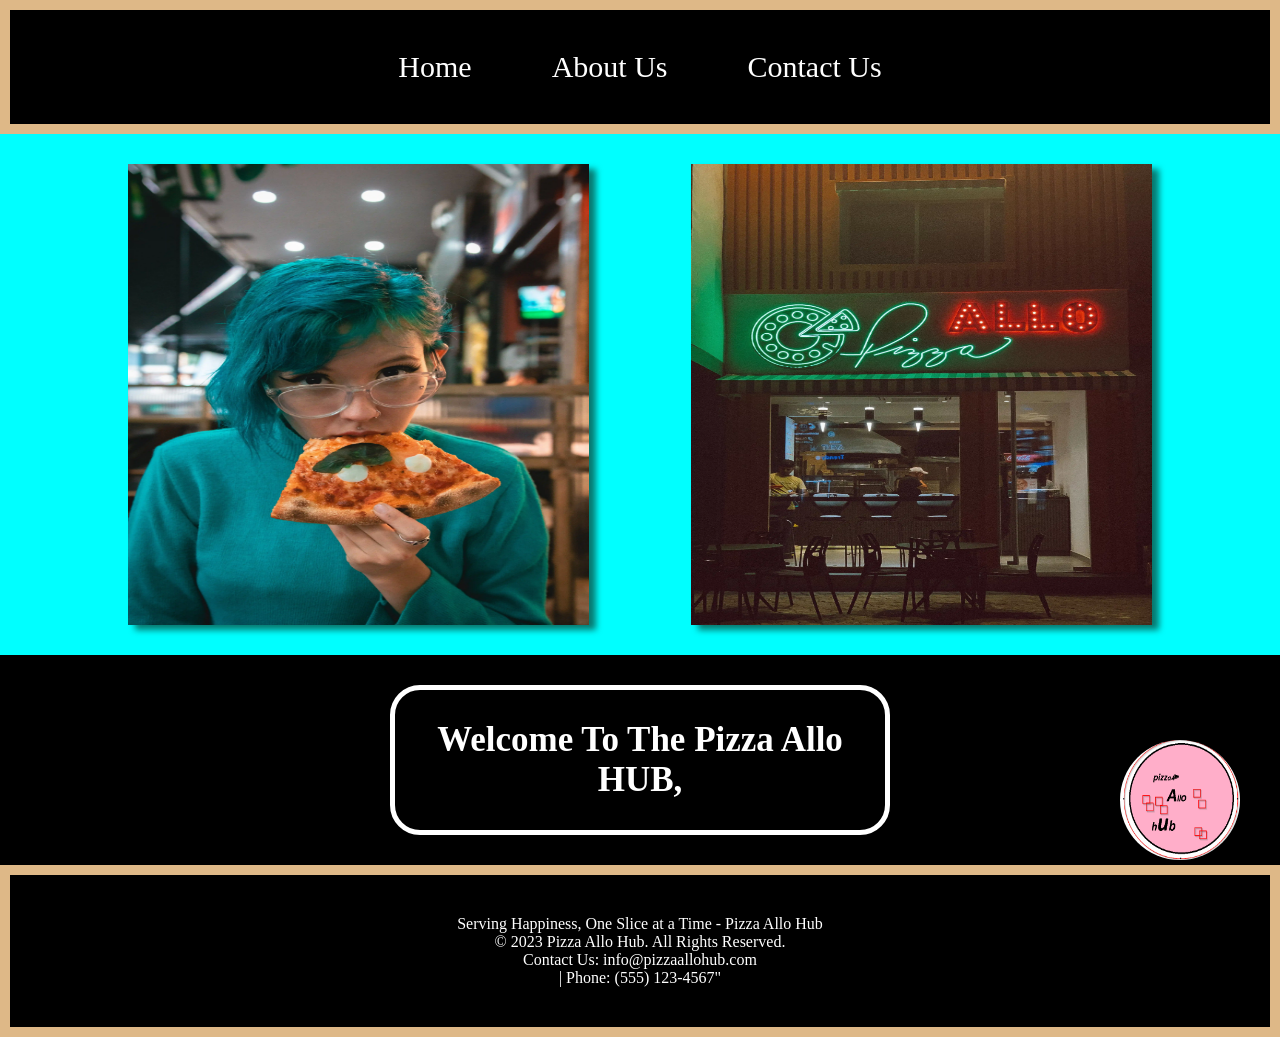
<file: images/index.html>
<!DOCTYPE html>
<html lang="en">
<head>
  <meta charset="UTF-8">
  <meta name="viewport" content="width=device-width, initial-scale=1.0">
  <meta name="robots" content="index,Follow">
  <meta   name="description"
   content="Welcome To The Pizza Allo HUB,Serving Happiness, One Slice at a Time - Pizza Allo Hub">
  <title>Pizza Allo hub</title>
  <link rel="stylesheet" href="./style.css">
</head>
<body>
  <!-- ?############## header -section############## -->
  <header class="header">
    <nav class="navbar">
      <ul class="nav-list">
        <li class="nav-items"><a href="#">Home</a></li>
        <li class="nav-items"><a href="#">About Us</a> </li>
        <li class="nav-items"><a href="#">Contact Us</a></li>
      </ul>
    </nav>
  </header>

   <!-- ?############## main -section############## -->
  <section class="container">
      <div class="img_container">
          <img src="./pexels-athena-2323183.webp"  alt="a girl-eating pizza picture">
          <img src="./pexels-mateoiq-14087644.webp"  alt="pizza Allo hub shop picture">
      </div>
   <div class="welcome_heading">
    <h1>Welcome To The Pizza Allo HUB,</h1>
   </div>

    <div class="logo"><img src="./2023-11-05 11_33_38-Greenshot image editor.png" alt="pizza Allo hub logo picture"></div>
  </section>

   <!-- ?############## footer-section############## -->
  <footer class="footer"><p>Serving Happiness, One Slice at a Time - Pizza Allo Hub</p>
    
    <p>© 2023 Pizza Allo Hub. All Rights Reserved.</p>
    <p>Contact Us: info@pizzaallohub.com </p>
    <p>| Phone: (555) 123-4567"</p>
  </footer>
</body>
</html>
</file>
<file: images/style.css>
* {
  padding: 0;
  margin: 0;
  box-sizing: border-box;
}

html {
  font-size: 62.5%;
}

.header {
  width: 100%;
  height: auto;
  background-color: hwb(0 100% 0%);
  position: relative;
}
.navbar {
  width: 100%;
  height: auto;
  padding: 4rem 0;
  background-color: black;
  position: relative;
  display: flex;
  justify-content: center;
  align-items: center;
  border: 10px solid burlywood;
}

.nav-list {
  display: flex;
  justify-content: center;
  align-items: center;
  gap: 8rem;
}
.nav-items a {
  display: inline-block;
  list-style-type: none;
  text-decoration: none;
  font-size: 3rem;
  font-weight: 500;
  color: #ffffff;
}
.container {
  width: 100%;
  height: auto;
  background-color: aqua;
}

div.img_container {
  display: flex;
  width: 80%;
  height: auto;
  margin: auto;
  justify-content: space-between;
  align-items: center;
  padding: 3rem 0;
}

div.img_container img {
  display: inline-block;
  width: 45%;
  aspect-ratio: 1;
  filter: drop-shadow(7px 5px 3px #0c1a0b96);
  -webkit-filter: drop-shadow(7px 5px 3px #0c1a0b96);
}

div.welcome_heading {
  width: 100%;
  height: auto;
  background-color: black;
  padding-top: 3rem;
  padding-bottom: 3rem;
}

h1 {
  max-width: 50rem;
  font-size: 3.5rem;
  color: #ffffff;
  border: 0.5rem solid #ffffff;
  border-radius: 3rem;
  -webkit-border-radius: 3rem;
  -moz-border-radius: 3rem;
  -ms-border-radius: 3rem;
  -o-border-radius: 3rem;
  margin: auto;
  text-align: center;
  padding-top: 3rem;
  padding-bottom: 3rem;
}

div.logo img {
  width: 12rem;
  height: 12rem;
  border-radius: 50%;
  -webkit-border-radius: 50%;
  -moz-border-radius: 50%;
  -ms-border-radius: 50%;
  -o-border-radius: 50%;
  position: fixed;
  right: 4rem;
  bottom: 4rem;
}

.footer {
  width: 100%;
  height: auto;
  border: 10px solid burlywood;
  background-color: black;
  color: #fff;
  font-weight: 100;
  text-align: center;
  font-size: 1.6rem;
  padding: 4rem 0;
}
/* ?########## @media queries ######### */

@media (width > 768px) and (height > 1024px) {
}

@media (width < 968px) {
  html {
    font-size: 50%;
  }
}
@media (width < 768px) {
  html {
    font-size: 50%;
  }
}
@media (width < 567px) {
  html {
    font-size: 40%;
  }

  div.logo img {
    width: 10rem;
    height: 10rem;
    position: fixed;
    right: 4rem;
    bottom: 10rem;
  }
  div.img_container {
    display: flex;
    flex-direction: column;
    gap: 5rem;
  }
  div.img_container img {
    display: inline-block;
    width: 100%;
    border-radius: 50%;
  }
}
@media (width < 300px) {
  html {
    font-size: 35%;
  }
}
@media (width < 170px) {
  html {
    font-size: 20%;
  }
}

img{
  aspect-ratio: auto;
}
</file>
